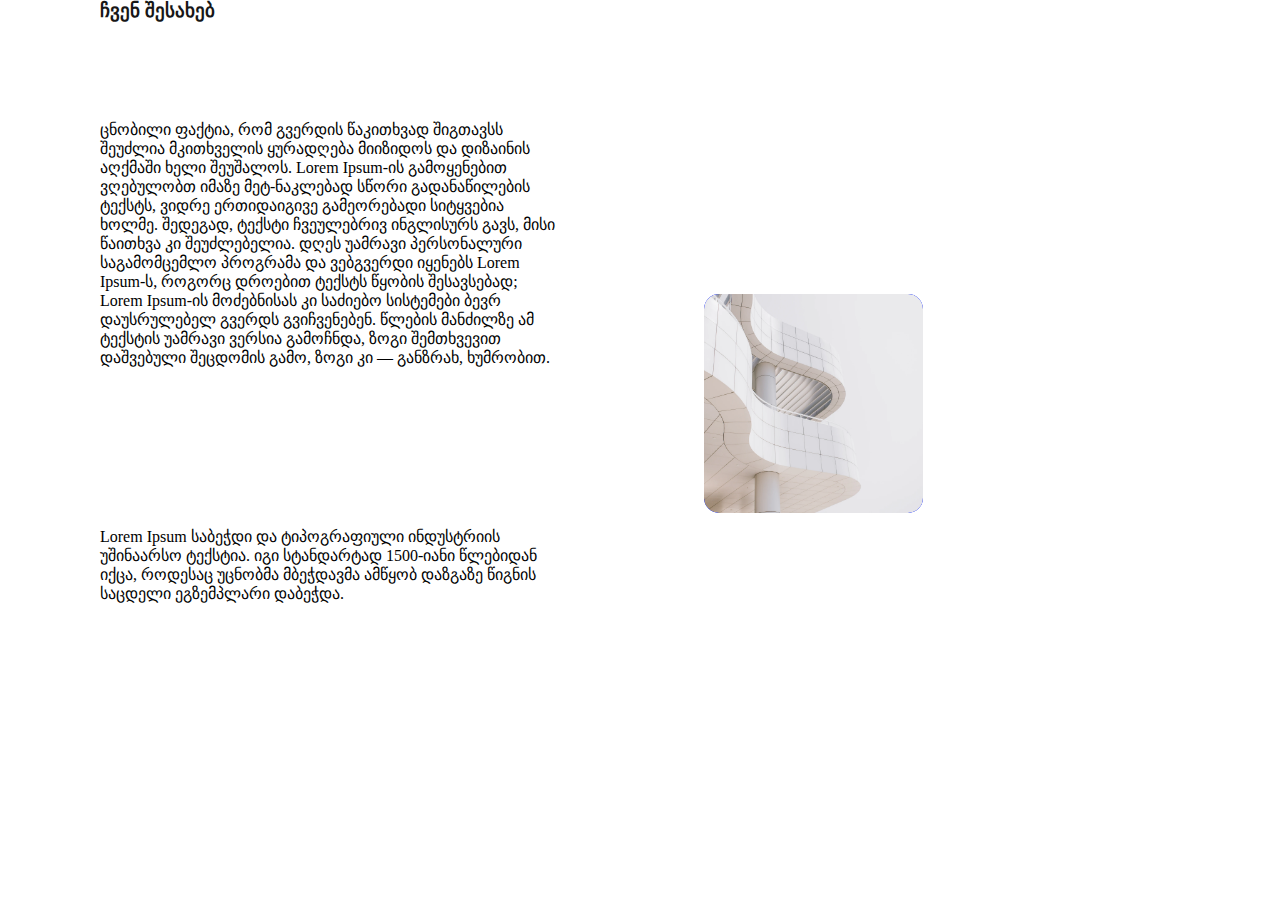
<file: index.html>
<!DOCTYPE html>
<html lang="en">
<head>
    <meta charset="UTF-8">
    <meta http-equiv="X-UA-Compatible" content="IE=edge">
    <meta name="viewport" content="width=device-width, initial-scale=1.0">
    <title>Homework-6</title>
    <link rel="stylesheet" href="css/index.css">
    <link rel="stylesheet" type="text/css" href="css/fonts.css">
</head>
<body>
    <section class="width">
        <div class="section">
            <div class='aboutus'> 
            <h3 class="color">ჩვენ შესახებ</h3>
            <p class="blocksize">ცნობილი ფაქტია, რომ გვერდის წაკითხვად შიგთავსს შეუძლია მკითხველის ყურადღება მიიზიდოს და დიზაინის აღქმაში ხელი შეუშალოს. Lorem Ipsum-ის გამოყენებით ვღებულობთ იმაზე მეტ-ნაკლებად სწორი გადანაწილების ტექსტს, ვიდრე ერთიდაიგივე გამეორებადი სიტყვებია ხოლმე. შედეგად, ტექსტი ჩვეულებრივ ინგლისურს გავს, მისი წაითხვა კი შეუძლებელია. დღეს უამრავი პერსონალური საგამომცემლო პროგრამა და ვებგვერდი იყენებს Lorem Ipsum-ს, როგორც დროებით ტექსტს წყობის შესავსებად; Lorem Ipsum-ის მოძებნისას კი საძიებო სისტემები ბევრ დაუსრულებელ გვერდს გვიჩვენებენ. წლების მანძილზე ამ ტექსტის უამრავი ვერსია გამოჩნდა, ზოგი შემთხვევით დაშვებული შეცდომის გამო, ზოგი კი — განზრახ, ხუმრობით.</p>
            <p class="blocksize2">Lorem Ipsum საბეჭდი და ტიპოგრაფიული ინდუსტრიის უშინაარსო ტექსტია. იგი სტანდარტად 1500-იანი წლებიდან იქცა, როდესაც უცნობმა მბეჭდავმა ამწყობ დაზგაზე წიგნის საცდელი ეგზემპლარი დაბეჭდა.</p>
            </div>
            <img src="images/image2.png" class='space'alt='building'>
        </div>
    </section>
</body>
</html>
</file>
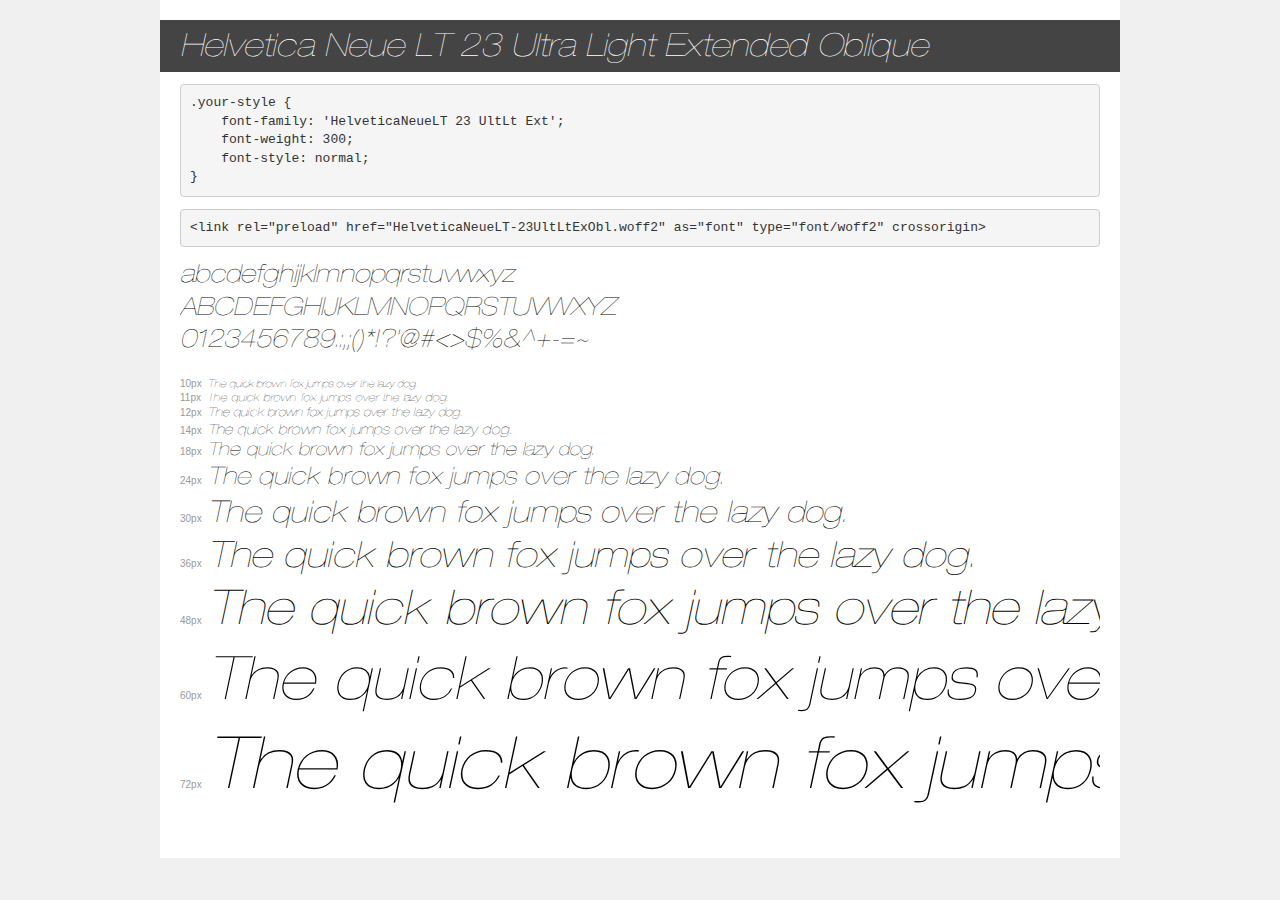
<file: css/demo.html>
<!DOCTYPE html>
<html lang="en">
<head>
    <meta charset="utf-8">
    <meta http-equiv="X-UA-Compatible" content="IE=edge">
    <meta name="viewport" content="width=device-width, initial-scale=1">
    <meta name="robots" content="noindex, noarchive">
    <meta name="format-detection" content="telephone=no">
    <title>Transfonter demo</title>
    <link href="stylesheet.css" rel="stylesheet">
    <style>
        /*
        http://meyerweb.com/eric/tools/css/reset/
        v2.0 | 20110126
        License: none (public domain)
        */
        html, body, div, span, applet, object, iframe,
        h1, h2, h3, h4, h5, h6, p, blockquote, pre,
        a, abbr, acronym, address, big, cite, code,
        del, dfn, em, img, ins, kbd, q, s, samp,
        small, strike, strong, sub, sup, tt, var,
        b, u, i, center,
        dl, dt, dd, ol, ul, li,
        fieldset, form, label, legend,
        table, caption, tbody, tfoot, thead, tr, th, td,
        article, aside, canvas, details, embed,
        figure, figcaption, footer, header, hgroup,
        menu, nav, output, ruby, section, summary,
        time, mark, audio, video {
            margin: 0;
            padding: 0;
            border: 0;
            font-size: 100%;
            font: inherit;
            vertical-align: baseline;
        }
        /* HTML5 display-role reset for older browsers */
        article, aside, details, figcaption, figure,
        footer, header, hgroup, menu, nav, section {
            display: block;
        }
        body {
            line-height: 1;
        }
        ol, ul {
            list-style: none;
        }
        blockquote, q {
            quotes: none;
        }
        blockquote:before, blockquote:after,
        q:before, q:after {
            content: '';
            content: none;
        }
        table {
            border-collapse: collapse;
            border-spacing: 0;
        }
        /* demo styles */
        body {
            background: #f0f0f0;
            color: #000;
        }
        .page {
            background: #fff;
            width: 920px;
            margin: 0 auto;
            padding: 20px 20px 0 20px;
            overflow: hidden;
        }
        .font-container {
            overflow-x: auto;
            overflow-y: hidden;
            margin-bottom: 40px;
            line-height: 1.3;
            white-space: nowrap;
            padding-bottom: 5px;
        }
        h1 {
            position: relative;
            background: #444;
            font-size: 32px;
            color: #fff;
            padding: 10px 20px;
            margin: 0 -20px 12px -20px;
        }
        .letters {
            font-size: 25px;
            margin-bottom: 20px;
        }
        .s10:before {
            content: '10px';
        }
        .s11:before {
            content: '11px';
        }
        .s12:before {
            content: '12px';
        }
        .s14:before {
            content: '14px';
        }
        .s18:before {
            content: '18px';
        }
        .s24:before {
            content: '24px';
        }
        .s30:before {
            content: '30px';
        }
        .s36:before {
            content: '36px';
        }
        .s48:before {
            content: '48px';
        }
        .s60:before {
            content: '60px';
        }
        .s72:before {
            content: '72px';
        }
        .s10:before, .s11:before, .s12:before, .s14:before,
        .s18:before, .s24:before, .s30:before, .s36:before,
        .s48:before, .s60:before, .s72:before {
            font-family: Arial, sans-serif;
            font-size: 10px;
            font-weight: normal;
            font-style: normal;
            color: #999;
            padding-right: 6px;
        }
        pre {
            display: block;
            padding: 9px;
            margin: 0 0 12px;
            font-family: Monaco, Menlo, Consolas, "Courier New", monospace;
            font-size: 13px;
            line-height: 1.428571429;
            color: #333;
            font-weight: normal;
            font-style: normal;
            background-color: #f5f5f5;
            border: 1px solid #ccc;
            overflow-x: auto;
            border-radius: 4px;
        }
        /* responsive */
        @media (max-width: 959px) {
            .page {
                width: auto;
                margin: 0;
            }
        }
    </style>
</head>
<body>
<div class="page">
    <div class="demo">
        <h1 style="font-family: 'HelveticaNeueLT 23 UltLt Ext'; font-weight: 300; font-style: normal;">Helvetica Neue LT 23 Ultra Light Extended Oblique</h1>
        <pre title="Usage">.your-style {
    font-family: 'HelveticaNeueLT 23 UltLt Ext';
    font-weight: 300;
    font-style: normal;
}</pre>
        <pre title="Preload (optional)">
&lt;link rel=&quot;preload&quot; href=&quot;HelveticaNeueLT-23UltLtExObl.woff2&quot; as=&quot;font&quot; type=&quot;font/woff2&quot; crossorigin&gt;</pre>
        <div class="font-container" style="font-family: 'HelveticaNeueLT 23 UltLt Ext'; font-weight: 300; font-style: normal;">
            <p class="letters">
                abcdefghijklmnopqrstuvwxyz<br>
ABCDEFGHIJKLMNOPQRSTUVWXYZ<br>
                0123456789.:,;()*!?'@#&lt;&gt;$%&^+-=~
            </p>
            <p class="s10" style="font-size: 10px;">The quick brown fox jumps over the lazy dog.</p>
            <p class="s11" style="font-size: 11px;">The quick brown fox jumps over the lazy dog.</p>
            <p class="s12" style="font-size: 12px;">The quick brown fox jumps over the lazy dog.</p>
            <p class="s14" style="font-size: 14px;">The quick brown fox jumps over the lazy dog.</p>
            <p class="s18" style="font-size: 18px;">The quick brown fox jumps over the lazy dog.</p>
            <p class="s24" style="font-size: 24px;">The quick brown fox jumps over the lazy dog.</p>
            <p class="s30" style="font-size: 30px;">The quick brown fox jumps over the lazy dog.</p>
            <p class="s36" style="font-size: 36px;">The quick brown fox jumps over the lazy dog.</p>
            <p class="s48" style="font-size: 48px;">The quick brown fox jumps over the lazy dog.</p>
            <p class="s60" style="font-size: 60px;">The quick brown fox jumps over the lazy dog.</p>
            <p class="s72" style="font-size: 72px;">The quick brown fox jumps over the lazy dog.</p>
        </div>
    </div>

</div>
</body>
</html>
</file>
<file: css/index.css>
*{
    margin: 0;
    padding: 0;
    box-sizing: border-box;
}
ol, ul {
	list-style: none;
    
}
a {
    text-decoration: none;
}
.aboutus {
    display: inline-block;
}
.color {
    color: #171717;
    margin-left: 100px;
}
.blocksize {
    width: 463px;
    height: 385px;
    margin-top:98px ;
    margin-right: 137px;
    margin-left: 100px;
}
.blocksize2 {
    height: 99;
    width: 463px;
    margin-top: 22px;
    margin-right: 137px;
    margin-left: 100px;
}
.width {
    max-width: 1475px;
    margin-right: auto;
    margin-left: auto;
    display: block;
}
.space {
    width: auto;
    height: auto;
    border-radius: 15px;
    background-color:#0A22F4 ;
    vertical-align: middle;
    margin-bottom: 384px;
}
</file>
<file: css/fonts.css>
@font-face {
    font-family: 'HelveticaNeueLT 23 UltLt Ext';
    src: url('../css/HelveticaNeueLT-23UltLtExObl.woff2') format('woff2'),
        url('../css/HelveticaNeueLT-23UltLtExObl.woff') format('woff');
    font-weight: 300;
    font-style: normal;
    font-display: swap;
}
</file>
<file: css/stylesheet.css>
@font-face {
    font-family: 'HelveticaNeueLT 23 UltLt Ext';
    src: url('HelveticaNeueLT-23UltLtExObl.woff2') format('woff2'),
        url('HelveticaNeueLT-23UltLtExObl.woff') format('woff');
    font-weight: 300;
    font-style: normal;
    font-display: swap;
}
</file>
